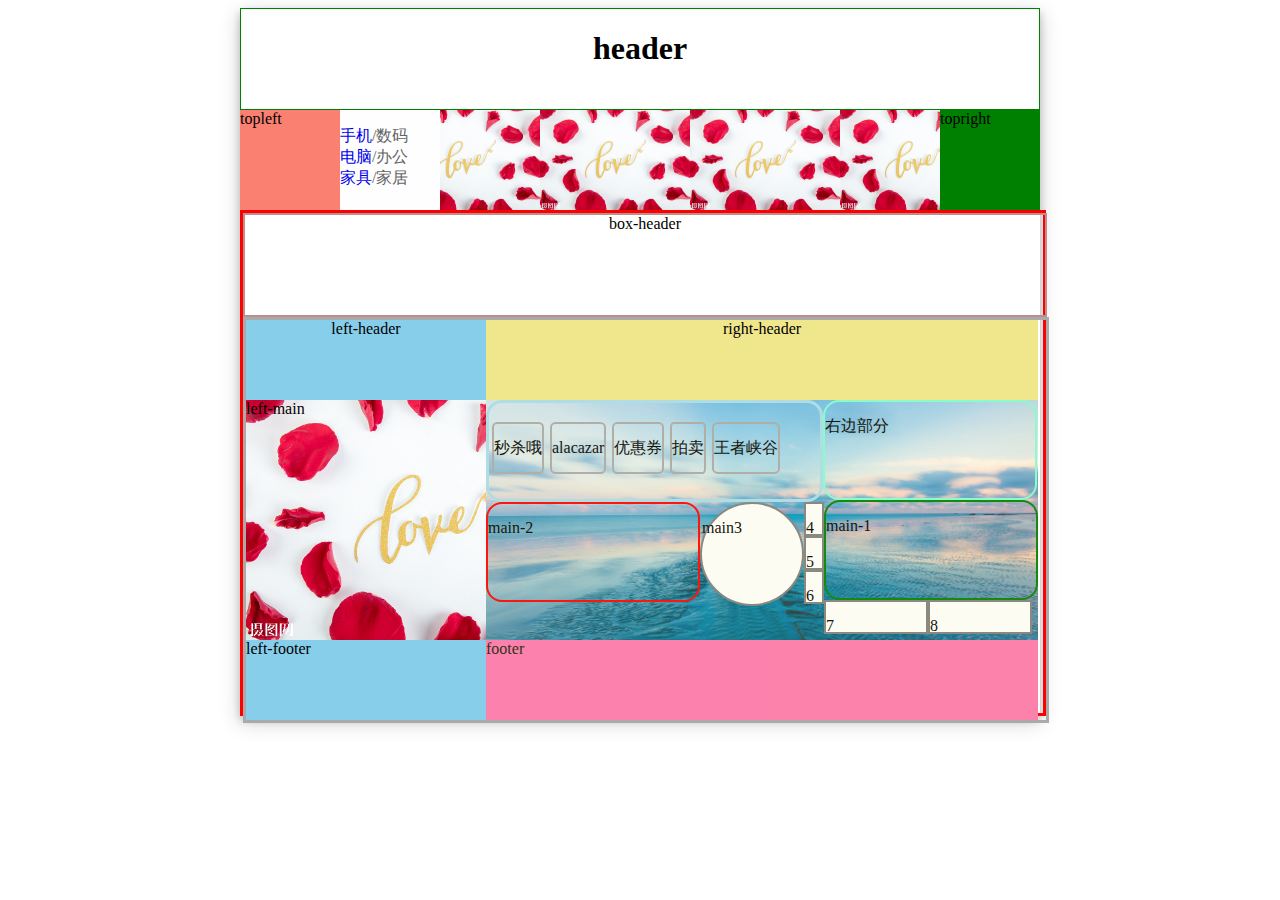
<file: cssTest.html>
<!DOCTYPE html>
<html>
<head>
    <meta charset='utf-8'>
    <meta http-equiv='X-UA-Compatible' content='IE=edge'>
    <title>css</title>
    <meta name='viewport' content='width=device-width, initial-scale=1'>
    <link rel='stylesheet' type='text/css' media='screen' href='main.css'>
    <!-- <script src='main.js'></script> -->
    <style>
    </style>
</head>
<body>
    <div class="app">
        <div class="header">
            <h1>header</h1>
        </div>
        <div class="top">
            <div class="topleft">topleft</div>
            <div class="topcenter">
                <ul>
                    <li><a href="javascript:;">手机</a><span>/</span><a>数码</a></li>
                    <li><a href="javascript:;">电脑</a><span>/</span><a>办公</a></li>
                    <li><a href="javascript:;">家具</a><span>/</span><a>家居</a></li>
                </ul>
            </div>
            <div class="topright">topright</div>
        </div>
        <div class="main">
            <div class="box-header">box-header</div>
            <div class="box-main">
                <div class="box-left">
                    <div class="left-header">left-header</div>
                    <div class="left-main">left-main</div>
                    <div class="left-footer">left-footer</div>
                </div>
                <div class="box-right">
                    <div class="right-header">right-header</div>
                    <div class="right-main">
                        <div class="last"></div>
                        <div class="main-left">
                            <ul>
                                <li>秒杀哦</li>
                                <li>alacazar</li>
                                <li>优惠券</li>
                                <li>拍卖</li>
                                <li>王者峡谷</li>
                            </ul>
                        </div>
                        <div class="main-right">右边部分</div>
                        <div class="main-1">main-1</div>
                        <div class="main-2">main-2</div>
                        <div class="main-3">main3</div>
                        <div class="main-4">4</div>
                        <div class="main-5">5</div>
                        <div class="main-6">6</div>
                        <div class="main-7">7</div>
                        <div class="main-8">8</div>

                    </div>
                    <div class="right-footer">footer</div>
                </div>
            </div>
        </div>
        <div class="footer">
        </div>
    </div>
</body>
</html>
</file>
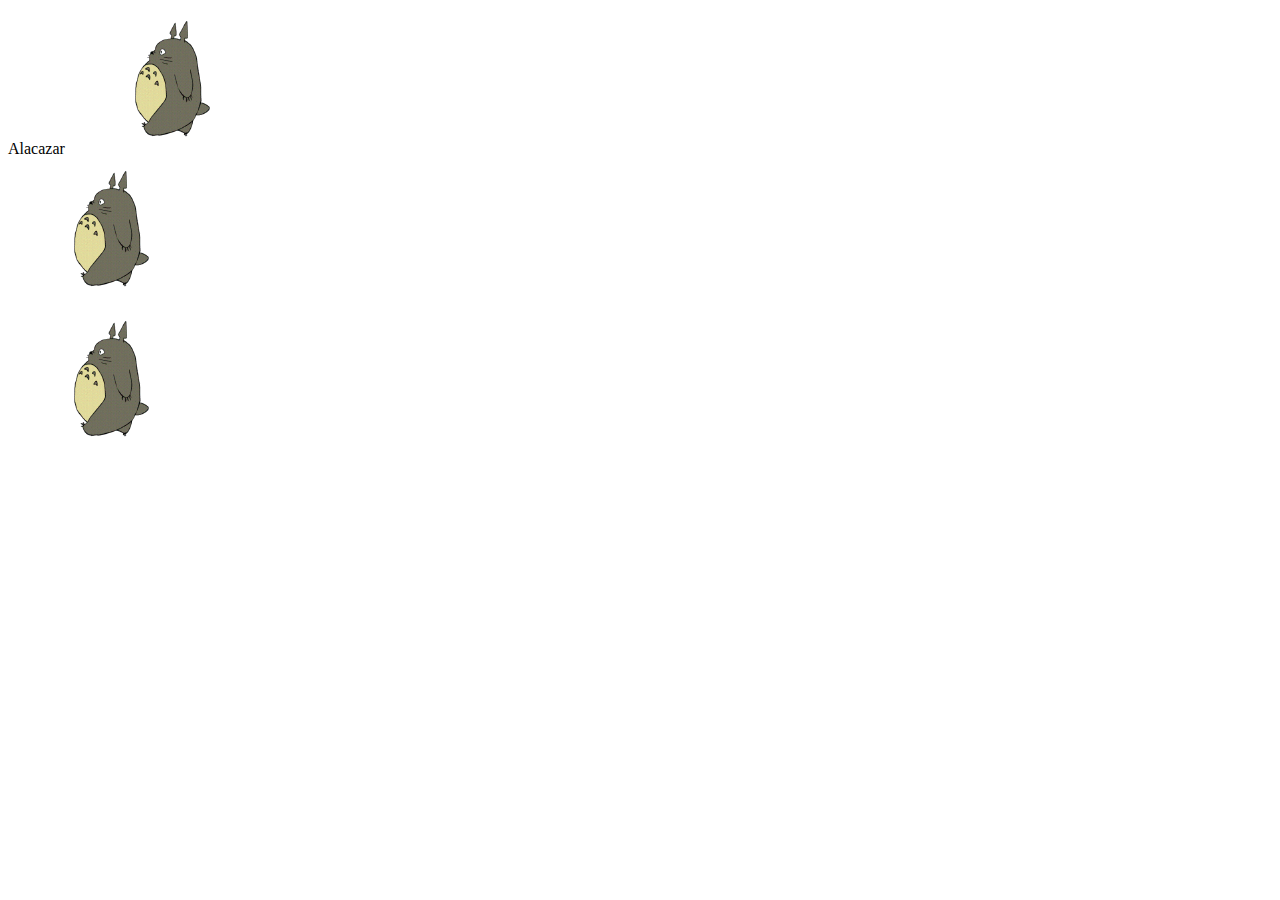
<file: vue_training/vue数据与方法.html>
<!DOCTYPE html>
<html>
<head>
    <meta charset='utf-8'>
    <meta http-equiv='X-UA-Compatible' content='IE=edge'>
    <title>Page Title</title>
    <meta name='viewport' content='width=device-width, initial-scale=1'>
    <!-- <link rel='stylesheet' type='text/css' media='screen' href='main.css'>
    <script src='main.js'></script> -->
    <script type="text/javascript" src="vue.js"></script>
    <style>
        .active{
            border:2px solid red;
        }
    </style>
</head>
<body>
    <div id="app">
        {{name}}
        <img v-bind:src="imgSrc" alt="">
        <br>
        <img :src='imgSrc' alt="" :title='imgTitle' @click='toggleActive' :class="isActive?'active':''">
        <br>
        <img :src='imgSrc' alt="" :title='imgTitle' @click='toggleActive' :class="{active:isActive}">
    </div>
   
    </div>

    <script>
        var data = { a: 1 };
        var vm = new Vue({
        el: '#app',
        data: {
            name:'Alacazar',
            imgSrc:'img/look.gif',
            imgTitle:'图片标签',
            isActive:false
        },
        methods:{
            toggleActive:function(){
                this.isActive = !this.isActive;
            }
        }
        })
    </script>
</body>
</html>
</file>
<file: main.css>
.app{
    margin: 0 auto;
    width: 800px;
    /* height: 200px; */
    box-shadow: 0 4px 8px 0 rgba(0, 0, 0, 0.2), 0 6px 20px 0 rgba(0, 0, 0, 0.19);
    /* background: linear-gradient(  red,orange,yellow,green,blue,indigo,violet); 标准的语法 */
}
.header{
    height: 100px;
    border: 1px solid green;
}
.header h1{
    text-align: center;
}
.top{
    width: 100%;
    height: 100px;
    background-image: url("img/2.jpg");
    background-size: contain;
    z-index: -1;
}
.topleft{
    width: 100px;
    height: 100%;
    float: left;
    background-color: salmon;
}
.topright{
    width: 100px;
    height: 100%;
    float: right;
    background-color: green;
}
.topcenter{
    width: 100px;
    height: 100%;
    /* margin: 0 auto; */
    float: left;
    background-color: #fefefe;
    color: #636363;
}
.topcenter ul,li{
    list-style: none;
    padding-left: 0;
    /* margin: auto; */
}
.topcenter li {
    margin: auto;
}
.topcenter li > a{
    text-decoration: none;
} 
.main{
    position: relative;
    width: 800px;
    height: 500px;
    border: 3px solid red;
}
.box-header{
    width: 100%;
    height: 20%;
    text-align: center;
    border: 2px solid rosybrown;
}
.box-main{
    width: 100%;
    height: 80%;
    /* border-radius: 50%; */
    border: 3px solid #aaa;
}
/* 左边元素 */
.box-main .box-left{
    width: 30%;
    height: 100%;
    float: left;
    background-color: skyblue;
}
.box-left .left-header{
    width: 100%;
    height: 20%;
    text-align: center;
}
.box-left .left-main{
    width: 100%;
    height: 60%;
    background-image: url("img/2.jpg");
    background-repeat: no-repeat;
    background-size: cover;
}
.box-left .left-footer{
    width: 100%;
    height: 20%;
}
/* 右边元素 */
.box-main .box-right{
    width: 69%;
    height: 100%;
    float: left;
    background-color: khaki;
}
.box-right .right-header{
    width: 100%;
    height: 20%;
    text-align: center;
}
.box-right .right-main{
    width: 100%;
    height: 60%;
    line-height: 3em;
    background-image: url("img/1.jpg");
    background-repeat: no-repeat;
    background-size: 100%;
    opacity: .9;
    z-index: -1;
}
.right-main .main-left{
    float: left;
    width: 60%;
    height: 40%;
    border: 3px solid #ade;
    border-radius: 1em;
}
.main-left ul,li{
    padding-left: 0;
    background-size: 16px;
}
.main-left li{
    float: left;
    list-style-type: none;
    border-radius: 10%;
    margin: 3px;
    border: 2px solid #aaa;
}
.right-main .main-right{
    float: left;
    width: 210px;
    height: 40%;
    border: 2px solid aquamarine;
    border-radius: 1em;
}
.main-1{
    float: right;
    width: 210px;
    height: 40%;
    border: 2px solid green;
    border-radius: 1em;
}
.main-2{
    float: left;
    width: 210px;
    height: 40%;
    border: 2px solid red;
    border-radius: 1em;
}
.main-3{
    /* margin-left: 10px; */
    float: left;
    width: 100px;
    height: 100px;
    border-radius: 50%;
    text-overflow: clip;
    border: 2px solid grey;
    background-color: #fff;
}
.main-4{
    float: left;
    width: 16px;
    height: 30px;
    border: 2px solid grey;
    background-color: #fff;
}
.main-5{
    float: left;
    width: 16px;
    height: 30px;
    border: 2px solid grey;
    background-color: #fff;
}
.main-6{
    float: left;
    width: 16px;
    height: 30px;
    border: 2px solid grey;
    background-color: #fff;
}
.main-7{
    float: left;
    width: 100px;
    height: 30px;
    border: 2px solid grey;
    background-color: #fff;
}
.main-8{
    float: left;
    width: 100px;
    height: 30px;
    border: 2px solid grey;
    background-color: #fff;
}


.box-right .right-footer{
    width: 100%;
    height: 20%;
    background-color: hotpink;
    opacity: 0.8;
}
</file>
